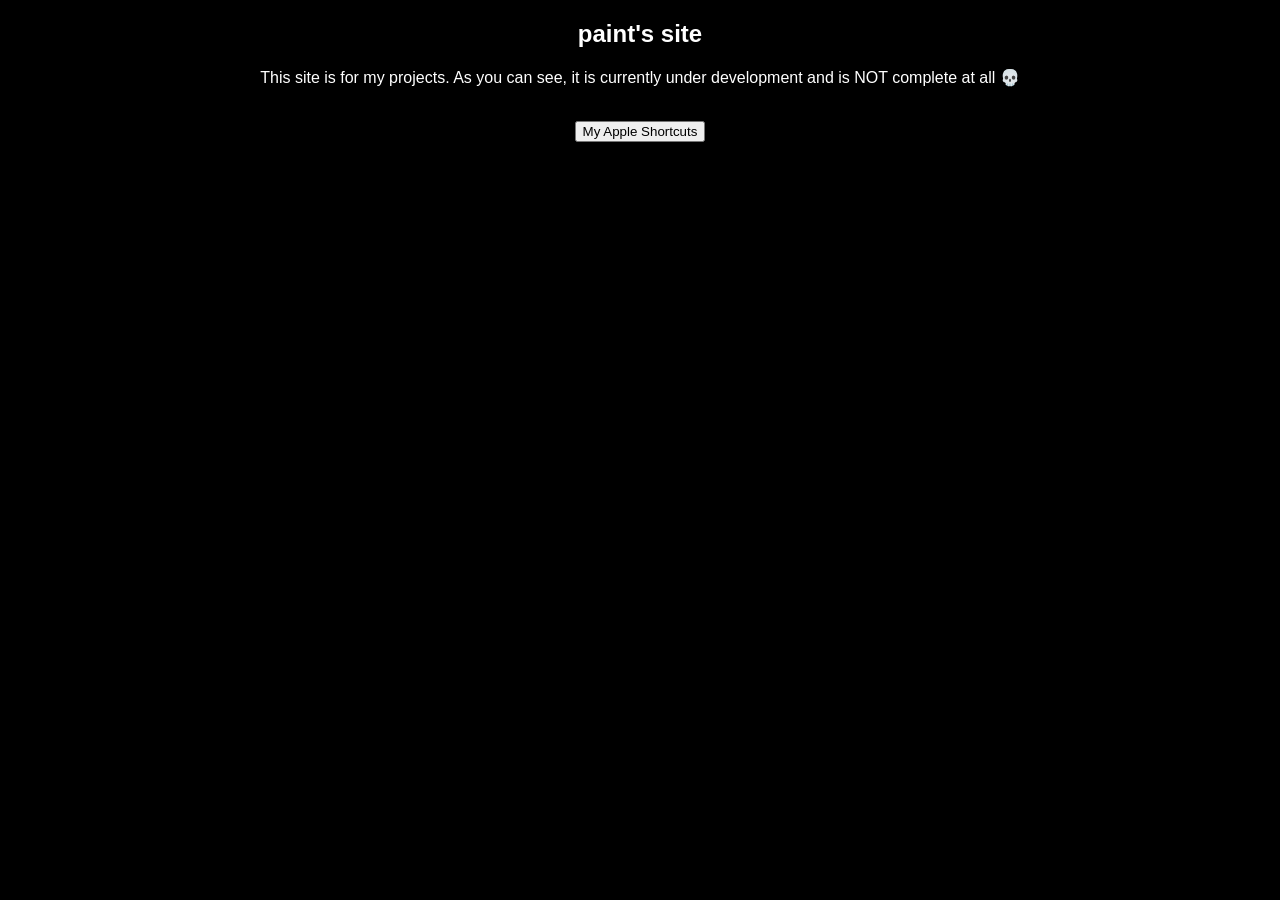
<file: index.html>
<!DOCTYPE html>
<html lang="en">
<head>
    <meta charset="UTF-8">
    <meta name="viewport" content="width=device-width, initial-scale=1.0">
    <link rel="stylesheet" href="style.css">
    <title>paintdev</title>
</head>
<body>
    <center>
        <h2>paint's site</h2>
        <p>This site is for my projects. As you can see, it is currently under development and is NOT complete at all 💀</p>
        <br>
        <a href="shortcuts/index.html"><button>My Apple Shortcuts</button></a>
    </center>
</body>
</html>
</file>
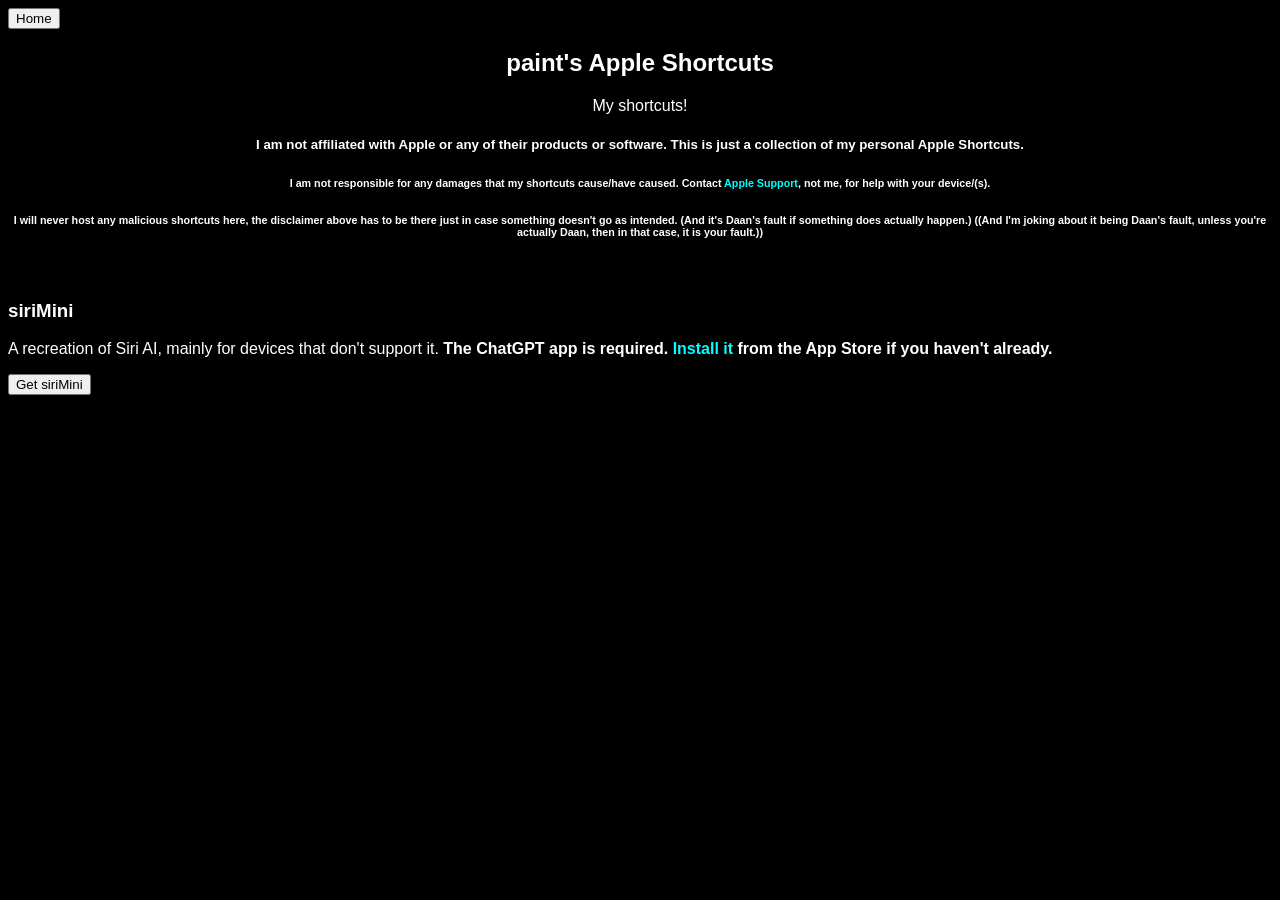
<file: shortcuts/index.html>
<!DOCTYPE html>
<html lang="en">
<head>
    <meta charset="UTF-8">
    <meta name="viewport" content="width=device-width, initial-scale=1.0">
    <link rel="stylesheet" href="../style.css">
    <title>paintdev</title>
</head>
<body>
    <a href="../index.html"><button>Home</button></a>
    <center>
        <h2>paint's Apple Shortcuts</h2>
        <p>My shortcuts!</p>
        <h5>I am not affiliated with Apple or any of their products or software. This is just a collection of my personal Apple Shortcuts.</h5>
        <h6>I am not responsible for any damages that my shortcuts cause/have caused. Contact <a href="https://support.apple.com/contact" target="_blank">Apple Support</a>, not me, for help with your device/(s).</h6>
        <h6>I will never host any malicious shortcuts here, the disclaimer above has to be there just in case something doesn't go as intended. (And it's Daan's fault if something does actually happen.) ((And I'm joking about it being Daan's fault, unless you're actually Daan, then in that case, it is your fault.))</h6>
        <br>
        </center>
        <h3>siriMini</h3>
        <p>A recreation of Siri AI, mainly for devices that don't support it. <b>The ChatGPT app is required. <a href="https://apps.apple.com/us/app/chatgpt/id6448311069" target="_blank">Install it</a> from the App Store if you haven't already.</b></p> <a href="files/siriMini.shortcut" download><button>Get siriMini</button></a>
</body>
</html>
</file>
<file: style.css>
html {
    background-color: black;
    font-family: Arial, Helvetica, sans-serif;
    color: white;
}

a {
    color: aqua;
    text-decoration: none;
}
</file>
